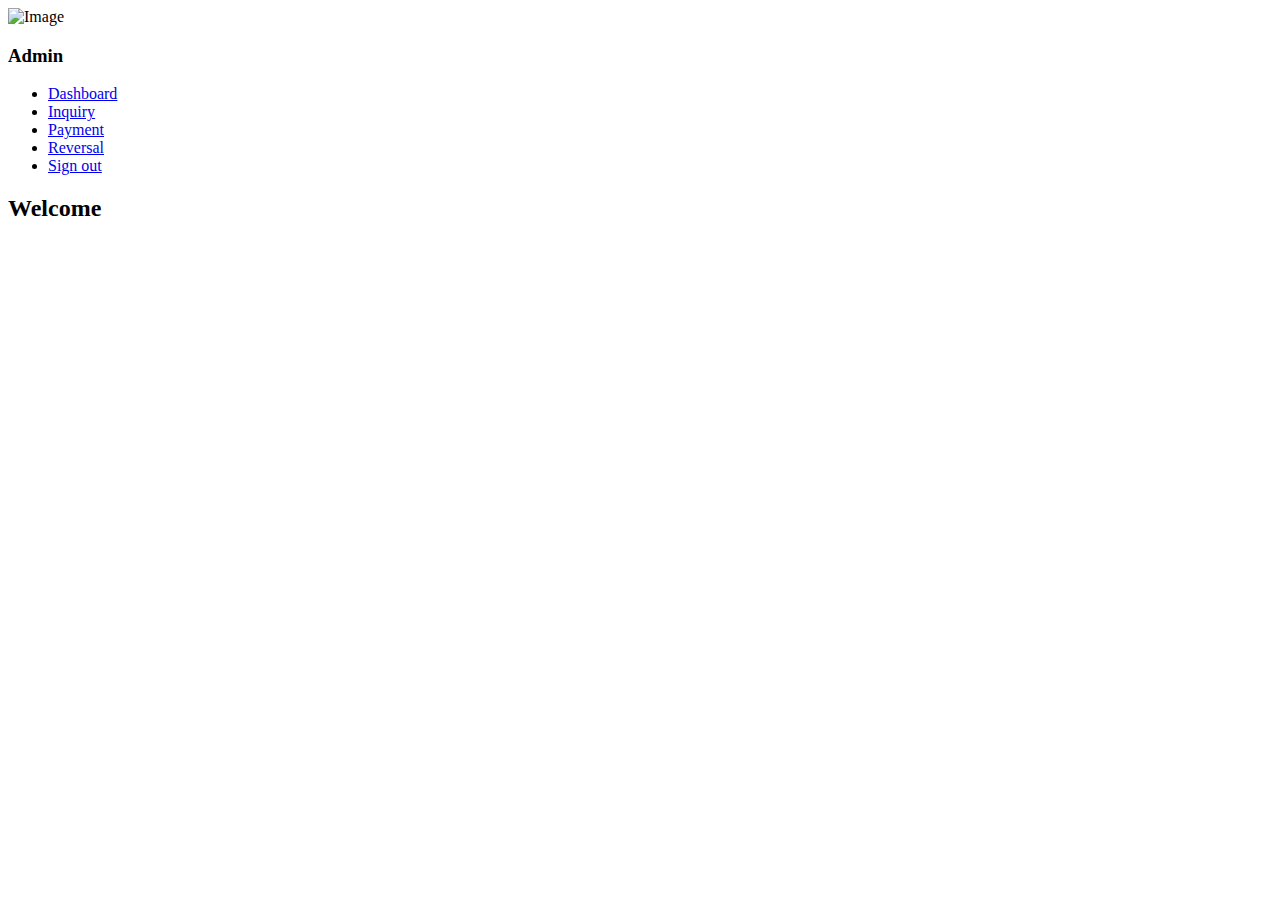
<file: src/main/resources/templates/index.html>
<!DOCTYPE html>
<html lang="en" xmlns:th="http://www.thymeleaf.org">
<head>
    <meta charset="UTF-8">
    <meta name="viewport" content="width=device-width, initial-scale=1">
    <title>Dashboard - SpringBoot</title>
    <link rel="stylesheet" th:href="@{/webjars/bootstrap/5.2.3/css/bootstrap.min.css}">
    <script th:src="@{/webjars/bootstrap/5.2.3/js/bootstrap.min.js}"></script>
    <meta charset="UTF-8">
    <meta name="viewport" content="width=device-width, initial-scale=1, shrink-to-fit=no">
    <title>Index - SpringBoot</title>
    <!-- Required meta tags -->
    <link href="https://fonts.googleapis.com/css?family=Roboto:300,400&display=swap" rel="stylesheet">
    <link href="https://fonts.googleapis.com/css?family=Poppins:300,400,500&display=swap" rel="stylesheet">
    <link href="https://fonts.googleapis.com/css?family=Source+Serif+Pro:400,600&display=swap" rel="stylesheet">
    <link rel="stylesheet" th:href="@{fonts/icomoon/style.css}">
    <link rel="stylesheet" th:href="@{css/owl.carousel.min.css}">
    <!-- Style -->
    <link rel="stylesheet" th:href="@{css/style.css}">
</head>
<body>
<aside class="sidebar" th:fragment="sidebar">
    <div class="toggle">
        <a href="#" class="burger js-menu-toggle" data-toggle="collapse" data-target="#main-navbar">
            <span></span>
        </a>
    </div>
    <div class="side-inner">

        <div class="profile">
            <img th:src="@{images/profile-icon.png}" alt="Image" class="img-fluid">
            <h3 class="name">Admin</h3>
        </div>

        <div class="nav-menu">
            <ul>
                <li class="active"><a href="/"><span class="icon-home mr-3"></span>Dashboard</a></li>
                <li><a href="/inquiry"><span class="icon-search2 mr-3"></span>Inquiry</a></li>
                <li><a href="/payment"><span class="icon-notifications mr-3"></span>Payment</a></li>
                <li><a href="/reversal"><span class="icon-location-arrow mr-3"></span>Reversal</a></li>
                <li><a href="/logout"><span class="icon-sign-out mr-3"></span>Sign out</a></li>
            </ul>
        </div>
    </div>

</aside>
<main>
    <div class="site-section">
        <div class="container">
            <div class="row justify-content-center">
                <h2>Welcome</h2>
            </div>
        </div>
    </div>
</main>
</div>
<script th:src="@{js/jquery-3.3.1.min.js}"></script>
<script th:src="@{js/popper.min.js}"></script>
<script th:src="@{js/bootstrap.min.js}"></script>
<script th:src="@{js/main.js}"></script>
</body>
</html>
</file>
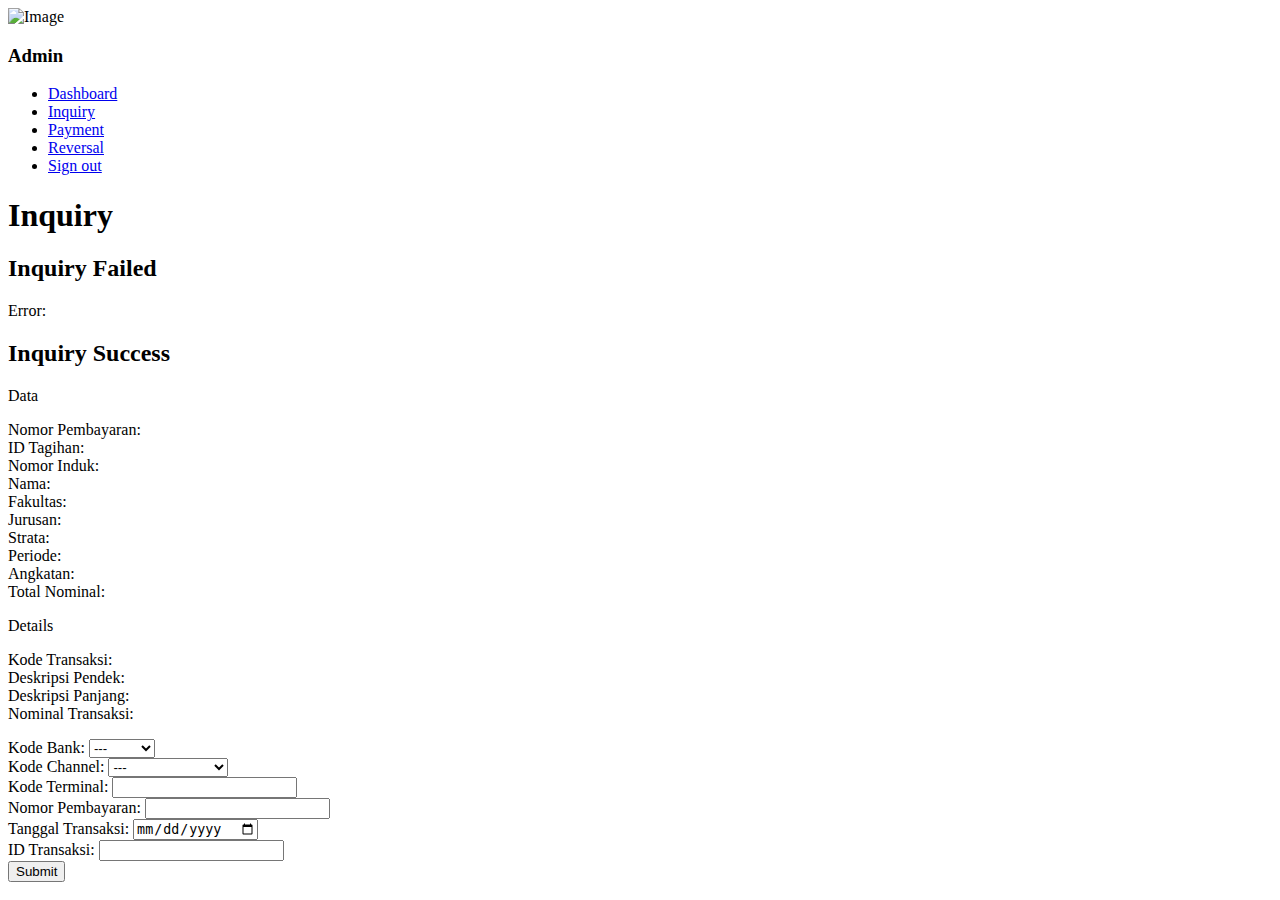
<file: src/main/resources/templates/inquiry.html>
<!DOCTYPE html>
<html lang="en" xmlns:th="http://www.thymeleaf.org">
<head>
    <meta charset="UTF-8">
    <meta name="viewport" content="width=device-width, initial-scale=1">
    <title>Inquiry - SpringBoot</title>
    <link rel="stylesheet" th:href="@{/webjars/bootstrap/5.2.3/css/bootstrap.min.css}">
    <script th:src="@{/webjars/bootstrap/5.2.3/js/bootstrap.min.js}"></script>
    <meta charset="UTF-8">
    <meta name="viewport" content="width=device-width, initial-scale=1, shrink-to-fit=no">
    <title>Index - SpringBoot</title>
    <!-- Required meta tags -->
    <link href="https://fonts.googleapis.com/css?family=Roboto:300,400&display=swap" rel="stylesheet">
    <link href="https://fonts.googleapis.com/css?family=Poppins:300,400,500&display=swap" rel="stylesheet">
    <link href="https://fonts.googleapis.com/css?family=Source+Serif+Pro:400,600&display=swap" rel="stylesheet">
    <link rel="stylesheet" th:href="@{fonts/icomoon/style.css}">
    <link rel="stylesheet" th:href="@{css/owl.carousel.min.css}">
    <!-- Style -->
    <link rel="stylesheet" th:href="@{css/style.css}">
</head>
<body>
<aside class="sidebar" th:fragment="sidebar">
    <div class="toggle">
        <a href="#" class="burger js-menu-toggle" data-toggle="collapse" data-target="#main-navbar">
            <span></span>
        </a>
    </div>
    <div class="side-inner">

        <div class="profile">
            <img th:src="@{images/profile-icon.png}" alt="Image" class="img-fluid">
            <h3 class="name">Admin</h3>
        </div>

        <div class="nav-menu">
            <ul>
                <li><a href="/"><span class="icon-home mr-3"></span>Dashboard</a></li>
                <li class="active"><a href="/inquiry"><span class="icon-search2 mr-3"></span>Inquiry</a></li>
                <li><a href="/payment"><span class="icon-notifications mr-3"></span>Payment</a></li>
                <li><a href="/reversal"><span class="icon-location-arrow mr-3"></span>Reversal</a></li>
                <li><a href="/logout"><span class="icon-sign-out mr-3"></span>Sign out</a></li>
            </ul>
        </div>
    </div>

</aside>
<main>
    <div class="site-section">
        <div class="container">
            <div class="row justify-content-center">
                <div class="row p-3 pb-md-4 mt-3 mx-auto my-auto" style="max-width: 950px; min-height: 100px;">
                    <h1 class="display-4 fw-bold mx-auto my-auto mb-4">Inquiry</h1>
                    <div th:if="${inquiryDataXML != null}">
                        <div th:if="${inquiryDataXML.getCode() != '00'}">
                            <h2>Inquiry Failed</h2>
                            <p>Error: <span th:text="${inquiryDataXML.getMessage()}"></span></p>
                        </div>
                        <div class="row" th:if="${inquiryDataXML.getCode() == '00'}">
                            <h2>Inquiry Success</h2>
                            <p>Data</p>
                            <div class="col">
                                <dl class="row">
                                    <dt class="col-sm-3">Nomor Pembayaran:</dt>
                                    <dd class="col-sm-9" th:text="${inquiryDataXML.getData().getNomorPembayaran()}"></dd>
                                    <dt class="col-sm-3">ID Tagihan:</dt>
                                    <dd class="col-sm-9" th:text="${inquiryDataXML.getData().getIdTagihan()}"></dd>
                                    <dt class="col-sm-3">Nomor Induk:</dt>
                                    <dd class="col-sm-9" th:text="${inquiryDataXML.getData().getNomorInduk()}"></dd>
                                    <dt class="col-sm-3">Nama:</dt>
                                    <dd class="col-sm-9" th:text="${inquiryDataXML.getData().getNama()}"></dd>
                                    <dt class="col-sm-3">Fakultas:</dt>
                                    <dd class="col-sm-9" th:text="${inquiryDataXML.getData().getFakultas()}"></dd>
                                    <dt class="col-sm-3">Jurusan:</dt>
                                    <dd class="col-sm-9" th:text="${inquiryDataXML.getData().getJurusan()}"></dd>
                                    <dt class="col-sm-3">Strata:</dt>
                                    <dd class="col-sm-9" th:text="${inquiryDataXML.getData().getStrata()}"></dd>
                                    <dt class="col-sm-3">Periode:</dt>
                                    <dd class="col-sm-9" th:text="${inquiryDataXML.getData().getPeriode()}"></dd>
                                    <dt class="col-sm-3">Angkatan:
                                    <dd class="col-sm-9" th:text="${inquiryDataXML.getData().getAngkatan()}"></dd>
                                    <dt class="col-sm-3">Total Nominal:</dt>
                                    <dd class="col-sm-9" th:text="${inquiryDataXML.getData().getTotalNominal()}"></dd>
                                    </dt>
                                </dl>
                            </div>
                            <p>Details</p>
                            <div class="col">
                                <dl class="row">
                                    <dt class="col-sm-3">Kode Transaksi:</dt>
                                    <dd class="col-sm-9" th:text="${inquiryDataXML.getDetails().getItem().getKodeTransaksi()}"></dd>
                                    <dt class="col-sm-3">Deskripsi Pendek:</dt>
                                    <dd class="col-sm-9" th:text="${inquiryDataXML.getDetails().getItem().getDeskripsiPendek()}"></dd>
                                    <dt class="col-sm-3">Deskripsi Panjang:</dt>
                                    <dd class="col-sm-9" th:text="${inquiryDataXML.getDetails().getItem().getDeskripsiPanjang()}"></dd>
                                    <dt class="col-sm-3">Nominal Transaksi:</dt>
                                    <dd class="col-sm-9" th:text="${inquiryDataXML.getDetails().getItem().getNominalTransaksi()}"></dd>
                                </dl>
                            </div>
                        </div>
                    </div>
                    <div th:if="${inquiryDataXML == null}">
                        <form method="post">
                            <div class="row mb-3">
                                <label for="kodeBank" class="col-md-3 col-form-label">Kode Bank:</label>
                                <select name="kodeBank" id="kodeBank" class="col form-select">
                                    <option value="blank" selected>---</option>
                                    <option value="BRI">BRI</option>
                                    <option value="BCA">BCA</option>
                                    <option value="Mandiri">Mandiri</option>
                                    <option value="BNI">BNI</option>
                                </select>
                            </div>

                            <div class="row mb-3">
                                <label for="kodeChannel" class="col-md-3 col-form-label">Kode Channel:</label>
                                <select name="kodeChannel" id="kodeChannel" class="col form-select">
                                    <option value="blank" selected>---</option>
                                    <option value="ATM">ATM</option>
                                    <option value="Mobile Banking">Mobile Banking</option>
                                    <option value="Internet Banking">Internet Banking</option>
                                </select>
                            </div>

                            <div class="row mb-3">
                                <label for="kodeTerminal" class="col-md-3 col-form-label">Kode Terminal:</label>
                                <input type="text" id="kodeTerminal" name="kodeTerminal" class="col form-control">
                            </div>

                            <div class="row mb-3">
                                <label for="nomorPembayaran" class="col-md-3 col-form-label">Nomor Pembayaran:</label>
                                <input type="text" id="nomorPembayaran" name="nomorPembayaran" class="col form-control">
                            </div>

                            <div class="row mb-3">
                                <label for="tanggalTransaksi" class="col-md-3 col-form-label">Tanggal Transaksi:</label>
                                <input type="date" id="tanggalTransaksi" name="tanggalTransaksi"
                                       class="col form-control">
                            </div>

                            <div class="row mb-3">
                                <label for="idTransaksi" class="col-md-3 col-form-label">ID Transaksi:</label>
                                <input type="text" id="idTransaksi" name="idTransaksi" class="col form-control">
                            </div>

                            <button type="submit" class="btn btn-primary">Submit</button>
                        </form>
                    </div>
                </div>
            </div>
        </div>
    </div>
</main>
</div>
<script th:src="@{js/jquery-3.3.1.min.js}"></script>
<script th:src="@{js/popper.min.js}"></script>
<script th:src="@{js/bootstrap.min.js}"></script>
<script th:src="@{js/main.js}"></script>
</body>
</html>
</file>
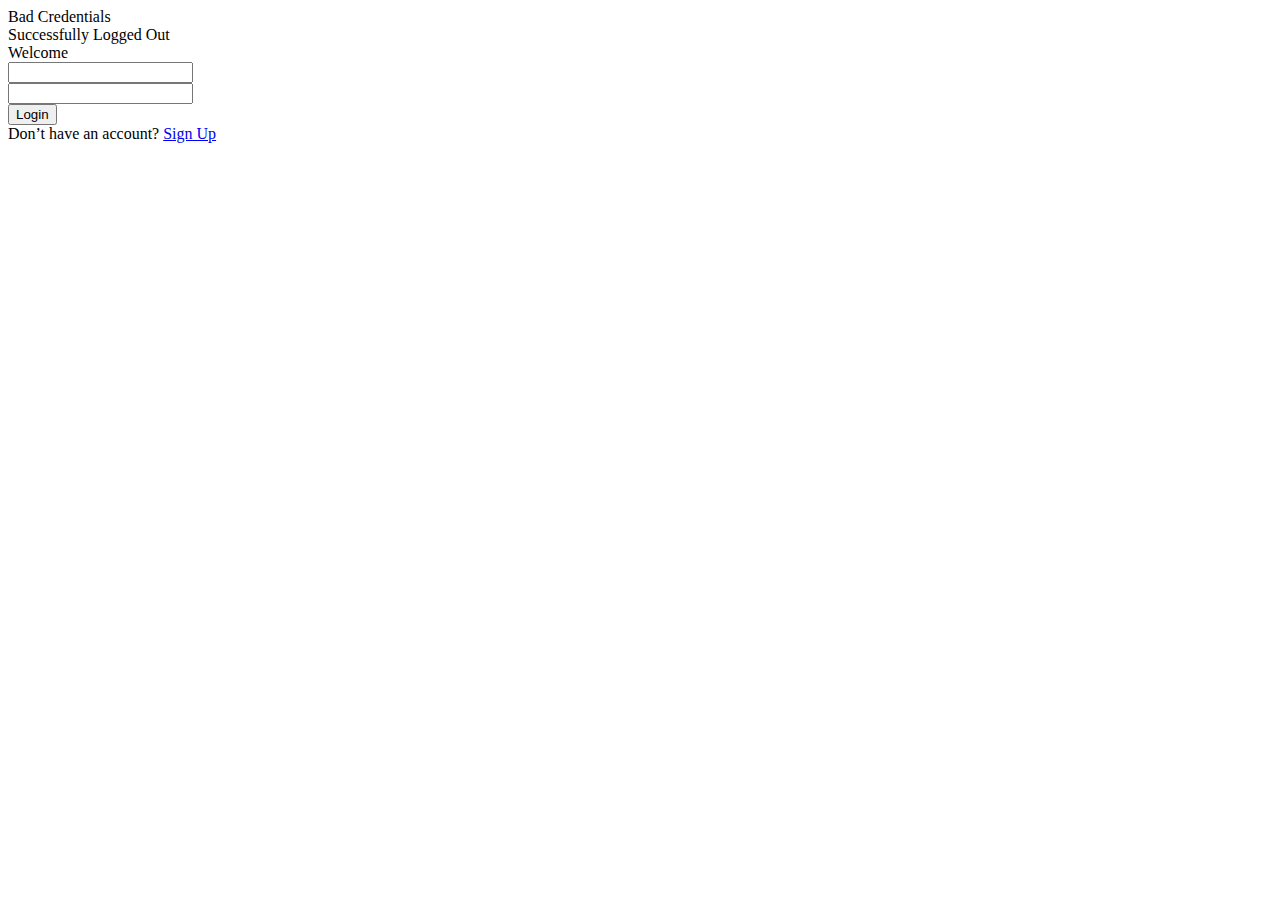
<file: src/main/resources/templates/login.html>
<!DOCTYPE html>
<html lang="en">
<head>
	<title>Login</title>
	<meta charset="UTF-8">
	<meta name="viewport" content="width=device-width, initial-scale=1">
<!--===============================================================================================-->	
	<link rel="icon" type="image/png" href="../static/images/icons/favicon.ico"/>
<!--===============================================================================================-->
	<link rel="stylesheet" type="text/css" th:href="@{vendor/bootstrap/css/bootstrap.min.css}">
<!--===============================================================================================-->
	<link rel="stylesheet" type="text/css" th:href="@{fonts/font-awesome-4.7.0/css/font-awesome.min.css}">
<!--===============================================================================================-->
	<link rel="stylesheet" type="text/css" th:href="@{fonts/iconic/css/material-design-iconic-font.min.css}">
<!--===============================================================================================-->
	<link rel="stylesheet" type="text/css" th:href="@{vendor/animate/animate.css}">
<!--===============================================================================================-->
	<link rel="stylesheet" type="text/css" th:href="@{vendor/css-hamburgers/hamburgers.min.css}">
<!--===============================================================================================-->
	<link rel="stylesheet" type="text/css" th:href="@{vendor/animsition/css/animsition.min.css}">
<!--===============================================================================================-->
	<link rel="stylesheet" type="text/css" th:href="@{vendor/select2/select2.min.css}">
<!--===============================================================================================-->
	<link rel="stylesheet" type="text/css" th:href="@{vendor/daterangepicker/daterangepicker.css}">
<!--===============================================================================================-->
	<link rel="stylesheet" type="text/css" th:href="@{css/login-util.css}">
	<link rel="stylesheet" type="text/css" th:href="@{css/login-main.css}">
<!--===============================================================================================-->
</head>
<body>
	<div class="limiter">
		<div class="container-login100">
			<div class="wrap-login100">
				<div th:if="${param.error}" class="alert alert-danger">
					Bad Credentials
				</div>
				<div th:if="${param.logout}" class="alert alert-info">
					Successfully Logged Out
				</div>
				<form class="login100-form validate-form" method="post" th:action="@{/perform-login}">
					<span class="login100-form-title p-b-26">
						Welcome
					</span>
					<span class="login100-form-title p-b-48">
						<i class="zmdi zmdi-font"></i>
					</span>

					<div class="wrap-input100 validate-input">
						<input class="input100" type="text" name="username">
						<span class="focus-input100" data-placeholder="Username"></span>
					</div>

					<div class="wrap-input100 validate-input" data-validate="Enter password">
						<span class="btn-show-pass">
							<i class="zmdi zmdi-eye"></i>
						</span>
						<input class="input100" type="password" name="password">
						<span class="focus-input100" data-placeholder="Password"></span>
					</div>

					<div class="container-login100-form-btn">
						<div class="wrap-login100-form-btn">
							<div class="login100-form-bgbtn"></div>
							<button class="login100-form-btn">
								Login
							</button>
						</div>
					</div>

					<div class="text-center p-t-115">
						<span class="txt1">
							Don’t have an account?
						</span>

						<a class="txt2" href="#">
							Sign Up
						</a>
					</div>
				</form>
			</div>
		</div>
	</div>
	

	<div id="dropDownSelect1"></div>
	
<!--===============================================================================================-->
	<script th:src="@{vendor/jquery/jquery-3.2.1.min.js}"></script>
<!--===============================================================================================-->
	<script th:src="@{vendor/animsition/js/animsition.min.js}"></script>
<!--===============================================================================================-->
	<script th:src="@{vendor/bootstrap/js/popper.js}"></script>
	<script th:src="@{vendor/bootstrap/js/bootstrap.min.js}"></script>
<!--===============================================================================================-->
	<script th:src="@{vendor/select2/select2.min.js}"></script>
<!--===============================================================================================-->
	<script th:src="@{vendor/daterangepicker/moment.min.js}"></script>
	<script th:src="@{vendor/daterangepicker/daterangepicker.js}"></script>
<!--===============================================================================================-->
	<script th:src="@{vendor/countdowntime/countdowntime.js}"></script>
<!--===============================================================================================-->
	<script th:src="@{js/main.js}"></script>

</body>
</html>
</file>
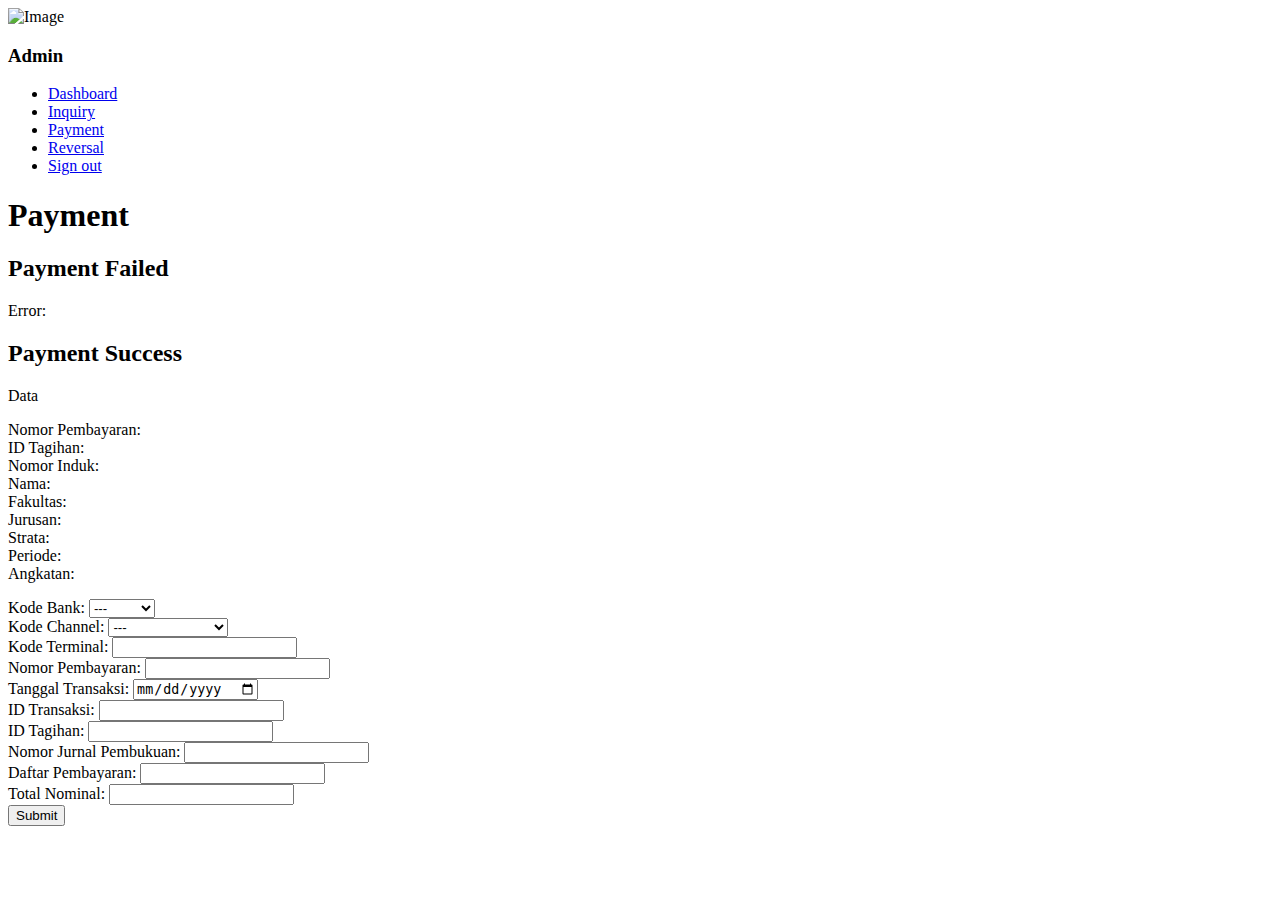
<file: src/main/resources/templates/payment.html>
<!DOCTYPE html>
<html lang="en" xmlns:th="http://www.thymeleaf.org">
<head>
    <meta charset="UTF-8">
    <meta name="viewport" content="width=device-width, initial-scale=1">
    <title>Payment - SpringBoot</title>
    <link rel="stylesheet" th:href="@{/webjars/bootstrap/5.2.3/css/bootstrap.min.css}">
    <script th:src="@{/webjars/bootstrap/5.2.3/js/bootstrap.min.js}"></script>
    <meta charset="UTF-8">
    <meta name="viewport" content="width=device-width, initial-scale=1, shrink-to-fit=no">
    <title>Index - SpringBoot</title>
    <!-- Required meta tags -->
    <link href="https://fonts.googleapis.com/css?family=Roboto:300,400&display=swap" rel="stylesheet">
    <link href="https://fonts.googleapis.com/css?family=Poppins:300,400,500&display=swap" rel="stylesheet">
    <link href="https://fonts.googleapis.com/css?family=Source+Serif+Pro:400,600&display=swap" rel="stylesheet">
    <link rel="stylesheet" th:href="@{fonts/icomoon/style.css}">
    <link rel="stylesheet" th:href="@{css/owl.carousel.min.css}">
    <!-- Style -->
    <link rel="stylesheet" th:href="@{css/style.css}">
</head>
<body>
<aside class="sidebar" th:fragment="sidebar">
    <div class="toggle">
        <a href="#" class="burger js-menu-toggle" data-toggle="collapse" data-target="#main-navbar">
            <span></span>
        </a>
    </div>
    <div class="side-inner">

        <div class="profile">
            <img th:src="@{images/profile-icon.png}" alt="Image" class="img-fluid">
            <h3 class="name">Admin</h3>
        </div>

        <div class="nav-menu">
            <ul>
                <li><a href="/"><span class="icon-home mr-3"></span>Dashboard</a></li>
                <li><a href="/inquiry"><span class="icon-search2 mr-3"></span>Inquiry</a></li>
                <li class="active"><a href="/payment"><span class="icon-notifications mr-3"></span>Payment</a></li>
                <li><a href="/reversal"><span class="icon-location-arrow mr-3"></span>Reversal</a></li>
                <li><a href="/logout"><span class="icon-sign-out mr-3"></span>Sign out</a></li>
            </ul>
        </div>
    </div>

</aside>
<main>
    <div class="site-section">
        <div class="container">
            <div class="row justify-content-center">
                <div class="row p-3 pb-md-4 mt-3 mx-auto my-auto" style="max-width: 750px; min-height: 100px;">
                    <h1>Payment</h1>
                    <div th:if="${inquiryDataXML != null}">
                        <div th:if="${inquiryDataXML.getCode() != '00'}">
                            <h2>Payment Failed</h2>
                            <p>Error: <span th:text="${inquiryDataXML.getMessage()}"></span></p>
                        </div>
                        <div class="row" th:if="${inquiryDataXML.getCode() == '00'}">
                            <h2>Payment Success</h2>
                            <p>Data</p>
                            <div class="col">
                                <dl class="row">
                                    <dt class="col-sm-3">Nomor Pembayaran:</dt>
                                    <dd class="col-sm-9" th:text="${inquiryDataXML.getData().getNomorPembayaran()}"></dd>
                                    <dt class="col-sm-3">ID Tagihan:</dt>
                                    <dd class="col-sm-9" th:text="${inquiryDataXML.getData().getIdTagihan()}"></dd>
                                    <dt class="col-sm-3">Nomor Induk:</dt>
                                    <dd class="col-sm-9" th:text="${inquiryDataXML.getData().getNomorInduk()}"></dd>
                                    <dt class="col-sm-3">Nama:</dt>
                                    <dd class="col-sm-9" th:text="${inquiryDataXML.getData().getNama()}"></dd>
                                    <dt class="col-sm-3">Fakultas:</dt>
                                    <dd class="col-sm-9" th:text="${inquiryDataXML.getData().getFakultas()}"></dd>
                                    <dt class="col-sm-3">Jurusan:</dt>
                                    <dd class="col-sm-9" th:text="${inquiryDataXML.getData().getJurusan()}"></dd>
                                    <dt class="col-sm-3">Strata:</dt>
                                    <dd class="col-sm-9" th:text="${inquiryDataXML.getData().getStrata()}"></dd>
                                    <dt class="col-sm-3">Periode:</dt>
                                    <dd class="col-sm-9" th:text="${inquiryDataXML.getData().getPeriode()}"></dd>
                                    <dt class="col-sm-3">Angkatan:
                                    <dd class="col-sm-9" th:text="${inquiryDataXML.getData().getAngkatan()}"></dd>
                                </dl>
                            </div>
                        </div>
                    </div>
                    <div th:if="${inquiryDataXML == null}">
                        <form method="post">
                            <div class="row mb-3">
                                <label for="kodeBank" class="col-md-3 col-form-label">Kode Bank:</label>
                                <select name="kodeBank" id="kodeBank" class="col form-select">
                                    <option value="blank" selected>---</option>
                                    <option value="BRI">BRI</option>
                                    <option value="BCA">BCA</option>
                                    <option value="Mandiri">Mandiri</option>
                                    <option value="BNI">BNI</option>
                                </select>
                            </div>

                            <div class="row mb-3">
                                <label for="kodeChannel" class="col-md-3 col-form-label">Kode Channel:</label>
                                <select name="kodeChannel" id="kodeChannel" class="col form-select">
                                    <option value="blank" selected>---</option>
                                    <option value="ATM">ATM</option>
                                    <option value="Mobile Banking">Mobile Banking</option>
                                    <option value="Internet Banking">Internet Banking</option>
                                </select>
                            </div>

                            <div class="row mb-3">
                                <label for="kodeTerminal" class="col-md-3 col-form-label">Kode Terminal:</label>
                                <input type="text" id="kodeTerminal" name="kodeTerminal" class="col form-control">
                            </div>

                            <div class="row mb-3">
                                <label for="nomorPembayaran" class="col-md-3 col-form-label">Nomor Pembayaran:</label>
                                <input type="text" id="nomorPembayaran" name="nomorPembayaran" class="col form-control">
                            </div>

                            <div class="row mb-3">
                                <label for="tanggalTransaksi" class="col-md-3 col-form-label">Tanggal Transaksi:</label>
                                <input type="date" id="tanggalTransaksi" name="tanggalTransaksi"
                                       class="col form-control">
                            </div>

                            <div class="row mb-3">
                                <label for="idTransaksi" class="col-md-3 col-form-label">ID Transaksi:</label>
                                <input type="text" id="idTransaksi" name="idTransaksi" class="col form-control">
                            </div>

                            <div class="row mb-3">
                                <label for="idTagihan" class="col-md-3 col-form-label">ID Tagihan:</label>
                                <input type="text" id="idTagihan" name="idTagihan" class="col form-control">
                            </div>

                            <div class="row mb-3">
                                <label for="nomorJurnalPembukuan" class="col-md-3 col-form-label">Nomor Jurnal Pembukuan:</label>
                                <input type="text" id="nomorJurnalPembukuan" name="nomorJurnalPembukuan"
                                       class="col form-control">
                            </div>

                            <div class="row mb-3">
                                <label for="daftarPembayaran" class="col-md-3 col-form-label">Daftar Pembayaran:</label>
                                <input type="text" id="daftarPembayaran" name="daftarPembayaran" class="col form-control">
                            </div>

                            <div class="row mb-3">
                                <label for="totalNominal" class="col-md-3 col-form-label">Total Nominal:</label>
                                <input type="text" id="totalNominal" name="totalNominal" class="col form-control">
                            </div>

                            <button type="submit" class="btn btn-primary">Submit</button>
                        </form>
                    </div>
                </div>
            </div>
        </div>
    </div>
    </div>
</main>
</div>
<script th:src="@{js/jquery-3.3.1.min.js}"></script>
<script th:src="@{js/popper.min.js}"></script>
<script th:src="@{js/bootstrap.min.js}"></script>
<script th:src="@{js/main.js}"></script>
</body>
</html>
</file>
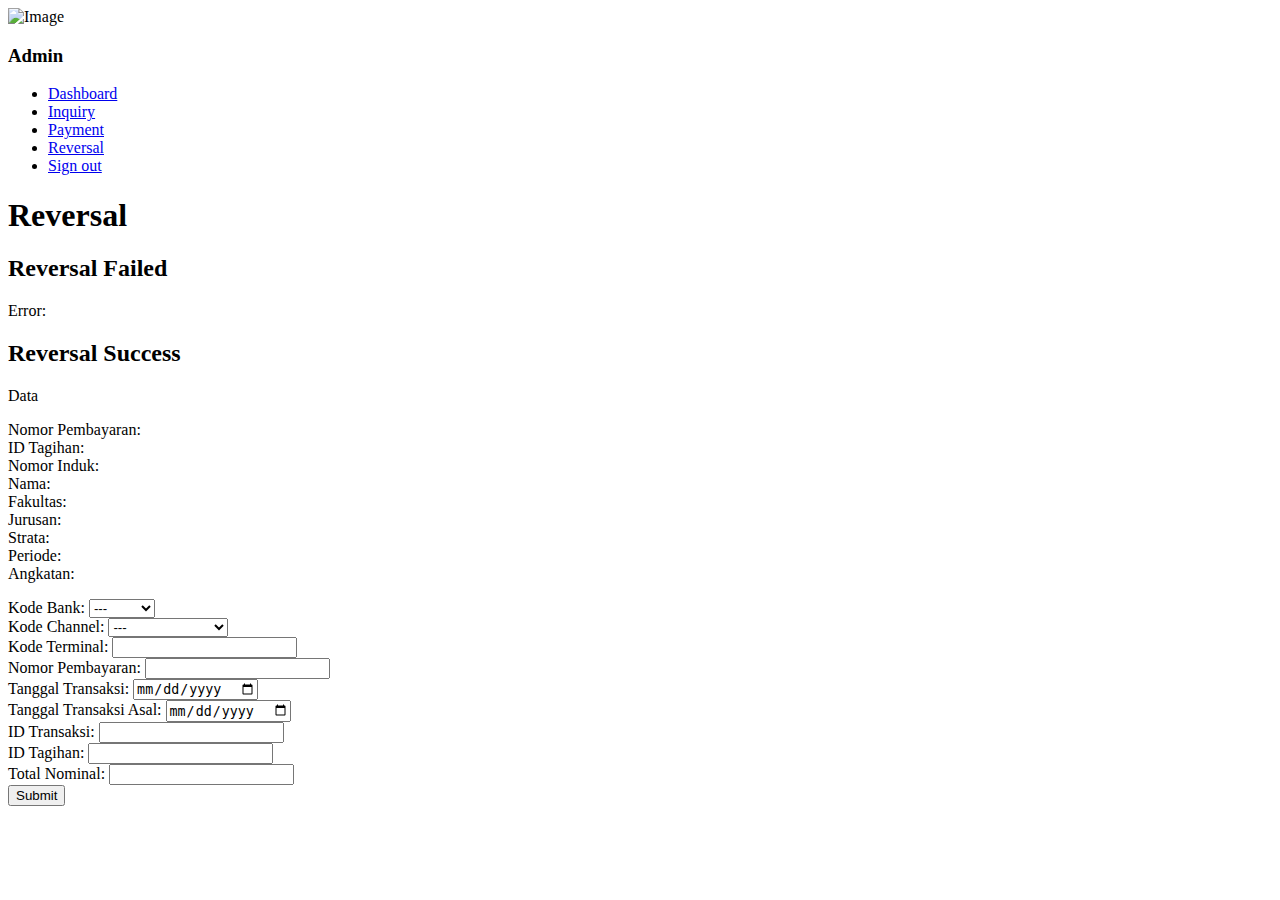
<file: src/main/resources/templates/reversal.html>
<!DOCTYPE html>
<html lang="en" xmlns:th="http://www.thymeleaf.org">
<head>
  <meta charset="UTF-8">
  <meta name="viewport" content="width=device-width, initial-scale=1">
  <title>Payment - SpringBoot</title>
  <link rel="stylesheet" th:href="@{/webjars/bootstrap/5.2.3/css/bootstrap.min.css}">
  <script th:src="@{/webjars/bootstrap/5.2.3/js/bootstrap.min.js}"></script>
  <meta charset="UTF-8">
  <meta name="viewport" content="width=device-width, initial-scale=1, shrink-to-fit=no">
  <title>Index - SpringBoot</title>
  <!-- Required meta tags -->
  <link href="https://fonts.googleapis.com/css?family=Roboto:300,400&display=swap" rel="stylesheet">
  <link href="https://fonts.googleapis.com/css?family=Poppins:300,400,500&display=swap" rel="stylesheet">
  <link href="https://fonts.googleapis.com/css?family=Source+Serif+Pro:400,600&display=swap" rel="stylesheet">
  <link rel="stylesheet" th:href="@{fonts/icomoon/style.css}">
  <link rel="stylesheet" th:href="@{css/owl.carousel.min.css}">
  <!-- Style -->
  <link rel="stylesheet" th:href="@{css/style.css}">
</head>
<body>
<aside class="sidebar" th:fragment="sidebar">
  <div class="toggle">
    <a href="#" class="burger js-menu-toggle" data-toggle="collapse" data-target="#main-navbar">
      <span></span>
    </a>
  </div>
  <div class="side-inner">

    <div class="profile">
      <img th:src="@{images/profile-icon.png}" alt="Image" class="img-fluid">
      <h3 class="name">Admin</h3>
    </div>

    <div class="nav-menu">
      <ul>
        <li><a href="/"><span class="icon-home mr-3"></span>Dashboard</a></li>
        <li><a href="/inquiry"><span class="icon-search2 mr-3"></span>Inquiry</a></li>
        <li><a href="/payment"><span class="icon-notifications mr-3"></span>Payment</a></li>
        <li class="active"><a href="/reversal"><span class="icon-location-arrow mr-3"></span>Reversal</a></li>
        <li><a href="/logout"><span class="icon-sign-out mr-3"></span>Sign out</a></li>
      </ul>
    </div>
  </div>

</aside>
<main>
  <div class="site-section">
    <div class="container">
      <div class="row justify-content-center">
        <div class="row p-3 pb-md-4 mt-3 mx-auto my-auto" style="max-width: 750px; min-height: 100px;">
          <h1>Reversal</h1>
          <div class="row" th:if="${inquiryDataXML != null}">
            <div class="row" th:if="${inquiryDataXML.getCode() != '00'}">
              <h2>Reversal Failed</h2>
              <p>Error: <span th:text="${inquiryDataXML.getMessage()}"></span></p>
            </div>
            <div class="row" th:if="${inquiryDataXML.getCode() == '00'}">
              <h2>Reversal Success</h2>
              <p>Data</p>
              <div class="col">
                <dl class="row">
                  <dt class="col-sm-3">Nomor Pembayaran:</dt>
                  <dd class="col-sm-9" th:text="${inquiryDataXML.getData().getNomorPembayaran()}"></dd>
                  <dt class="col-sm-3">ID Tagihan:</dt>
                  <dd class="col-sm-9" th:text="${inquiryDataXML.getData().getIdTagihan()}"></dd>
                  <dt class="col-sm-3">Nomor Induk:</dt>
                  <dd class="col-sm-9" th:text="${inquiryDataXML.getData().getNomorInduk()}"></dd>
                  <dt class="col-sm-3">Nama:</dt>
                  <dd class="col-sm-9" th:text="${inquiryDataXML.getData().getNama()}"></dd>
                  <dt class="col-sm-3">Fakultas:</dt>
                  <dd class="col-sm-9" th:text="${inquiryDataXML.getData().getFakultas()}"></dd>
                  <dt class="col-sm-3">Jurusan:</dt>
                  <dd class="col-sm-9" th:text="${inquiryDataXML.getData().getJurusan()}"></dd>
                  <dt class="col-sm-3">Strata:</dt>
                  <dd class="col-sm-9" th:text="${inquiryDataXML.getData().getStrata()}"></dd>
                  <dt class="col-sm-3">Periode:</dt>
                  <dd class="col-sm-9" th:text="${inquiryDataXML.getData().getPeriode()}"></dd>
                  <dt class="col-sm-3">Angkatan:
                  <dd class="col-sm-9" th:text="${inquiryDataXML.getData().getAngkatan()}"></dd>
                </dl>
              </div>
          </div>
          </div>
          <div class="row" th:if="${inquiryDataXML == null}">
            <form method="post">
              <div class="row mb-3">
                <label for="kodeBank" class="col-md-3 col-form-label">Kode Bank:</label>
                <select name="kodeBank" id="kodeBank" class="col form-select">
                  <option value="blank" selected>---</option>
                  <option value="BRI">BRI</option>
                  <option value="BCA">BCA</option>
                  <option value="Mandiri">Mandiri</option>
                  <option value="BNI">BNI</option>
                </select>
              </div>

              <div class="row mb-3">
                <label for="kodeChannel" class="col-md-3 col-form-label">Kode Channel:</label>
                <select name="kodeChannel" id="kodeChannel" class="col form-select">
                  <option value="blank" selected>---</option>
                  <option value="ATM">ATM</option>
                  <option value="Mobile Banking">Mobile Banking</option>
                  <option value="Internet Banking">Internet Banking</option>
                </select>
              </div>

              <div class="row mb-3">
                <label for="kodeTerminal" class="col-md-3 col-form-label">Kode Terminal:</label>
                <input type="text" id="kodeTerminal" name="kodeTerminal" class="col form-control">
              </div>

              <div class="row mb-3">
                <label for="nomorPembayaran" class="col-md-3 col-form-label">Nomor Pembayaran:</label>
                <input type="text" id="nomorPembayaran" name="nomorPembayaran" class="col form-control">
              </div>

              <div class="row mb-3">
                <label for="tanggalTransaksi" class="col-md-3 col-form-label">Tanggal Transaksi:</label>
                <input type="date" id="tanggalTransaksi" name="tanggalTransaksi"
                       class="col form-control">
              </div>

              <div class="row mb-3">
                <label for="tanggalTransaksiAsal" class="col-md-3 col-form-label">Tanggal Transaksi Asal:</label>
                <input type="date" id="tanggalTransaksiAsal" name="tanggalTransaksiAsal" class="col form-control">
              </div>

              <div class="row mb-3">
                <label for="idTransaksi" class="col-md-3 col-form-label">ID Transaksi:</label>
                <input type="text" id="idTransaksi" name="idTransaksi" class="col form-control">
              </div>

              <div class="row mb-3">
                <label for="idTagihan" class="col-md-3 col-form-label">ID Tagihan:</label>
                <input type="text" id="idTagihan" name="idTagihan" class="col form-control">
              </div>

              <div class="row mb-3">
                <label for="nominalTransaksi" class="col-md-3 col-form-label">Total Nominal:</label>
                <input type="text" id="nominalTransaksi" name="nominalTransaksi" class="col form-control">
              </div>

              <button type="submit" class="btn btn-primary">Submit</button>
            </form>
          </div>
        </div>
      </div>
    </div>
  </div>
  </div>
</main>
</div>
<script th:src="@{js/jquery-3.3.1.min.js}"></script>
<script th:src="@{js/popper.min.js}"></script>
<script th:src="@{js/bootstrap.min.js}"></script>
<script th:src="@{js/main.js}"></script>
</body>
</html>
</file>
